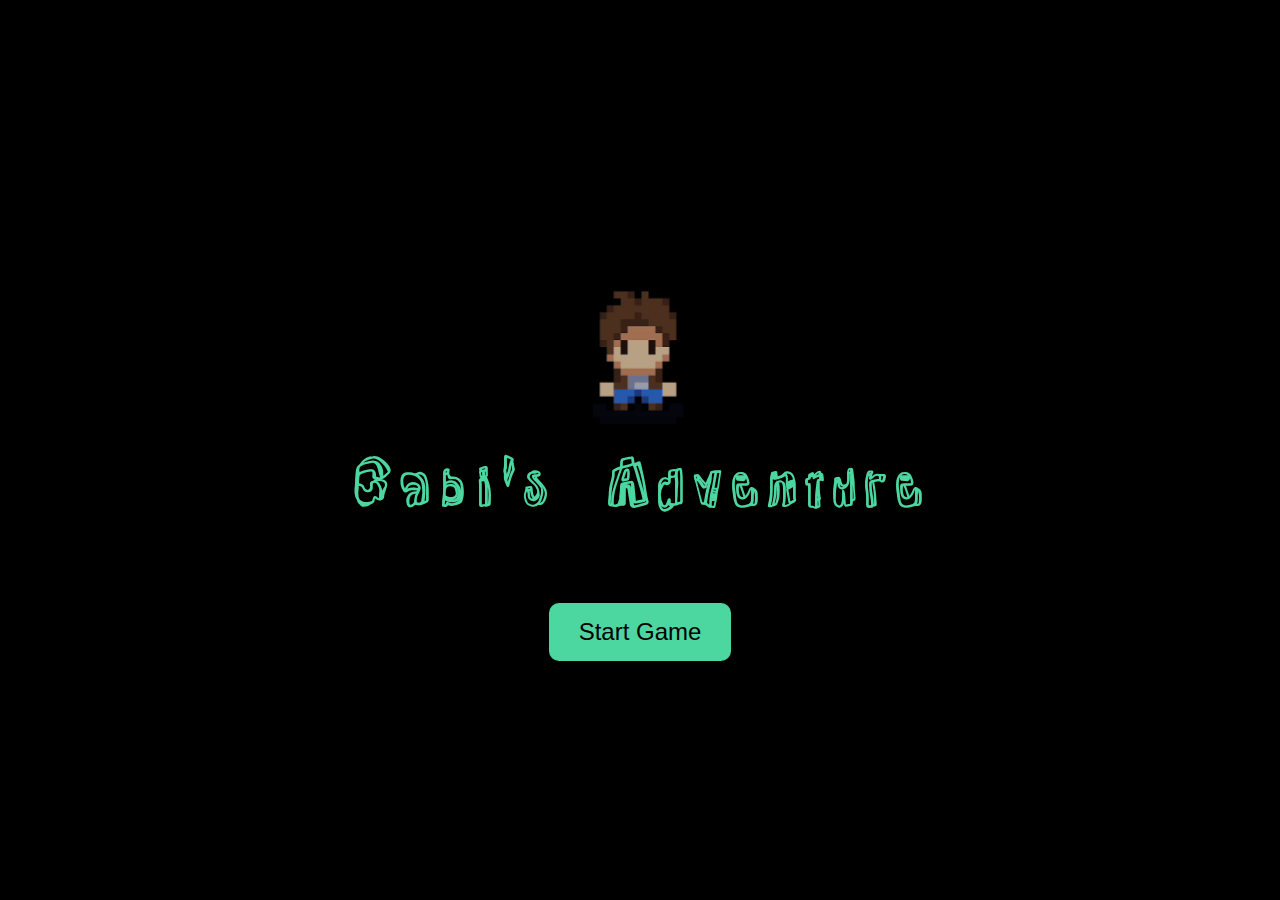
<file: index.html>
<!DOCTYPE html>
<html lang="en">
  <head>
    <meta charset="UTF-8" />
    <meta name="viewport" content="width=device-width, initial-scale=1.0" />
    <title>Gabi's Adventure</title>
    <link rel="icon" type="image/ico" href="assets/gabi.ico" />
    <link rel="preconnect" href="https://fonts.googleapis.com" />
    <link rel="preconnect" href="https://fonts.gstatic.com" crossorigin />
    <link
      href="https://fonts.googleapis.com/css2?family=Rock+3D&display=swap"
      rel="stylesheet"
    />
    <link rel="stylesheet" href="styles/landing.css" />
  </head>
  <body>
    <div class="landing-container">
      <header class="header rock-3d-regular">
        <img
          style="width: 300px; margin-bottom: -80px"
          src="assets/gabi.gif"
          alt="Gabi icon"
        />
        <h2>Gabi's Adventure</h2>
      </header>
      <main class="main-content">
        <button id="startGameBtn">Start Game</button>
      </main>
    </div>
    <script src="js/landing.js"></script>
  </body>
</html>
</file>
<file: styles/landing.css>
body {
  margin: 0;
  padding: 0;
  background-color: #000;
  color: #fff;
  font-family: 'Arial', sans-serif;
  text-align: center;
}

.landing-container {
  display: flex;
  flex-direction: column;
  height: 100vh;
  justify-content: center;
  align-items: center;
}

.header {
  font-size: 36px;
  margin-bottom: 20px;
}

.main-content {
  margin-top: 20px;
}

button {
  padding: 15px 30px;
  font-size: 24px;
  background-color: #4CD6A0;
  color: #000;
  border: none;
  border-radius: 10px;
  cursor: pointer;
  transition: background-color 0.3s ease;
}

button:hover {
  background-color: #6BCEC8;
}

.rock-3d-regular {
  font-family: "Rock 3D", system-ui;
  font-weight: 400;
  font-style: normal;
  color: #4CD6A0;
}
</file>
